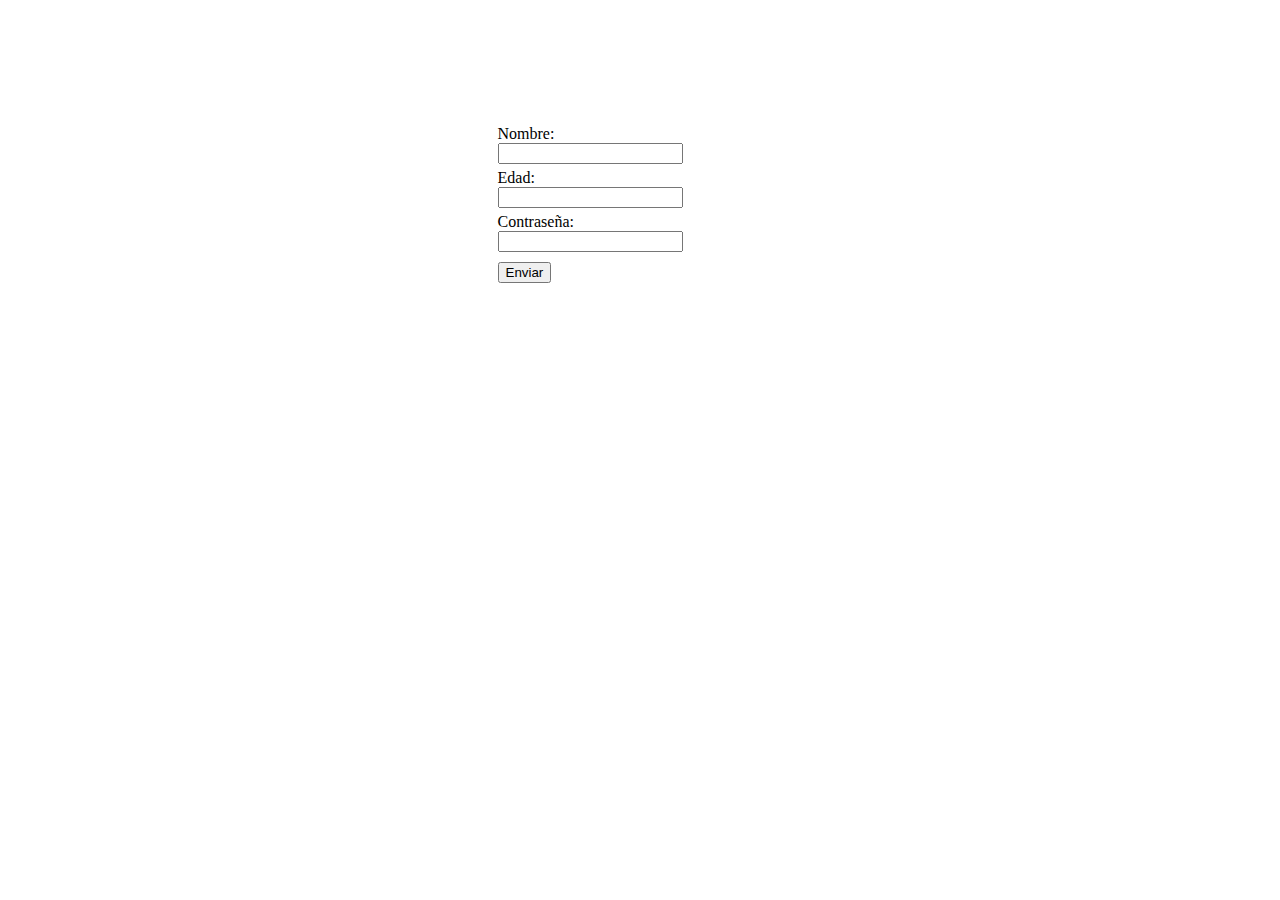
<file: src/registro.html>
<!DOCTYPE html>
<html lang="es">
  <head>
    <meta charset="UTF-8" />
    <meta http-equiv="X-UA-Compatible" content="IE=edge" />
    <meta name="viewport" content="width=device-width, initial-scale=1.0" />
    <title>Registro</title>
    <link rel="stylesheet" href="./estilos.css" />
  </head>
  <body>
    <header></header>
    <main>
      <form class="formulario" id="form_nuevo_usuario">
        <div class="contenedor-datos-formulario">
          <label class="label" for="dato_nombre_usuario">Nombre:</label>
          <input id="dato_nombre_usuario" type="text" />
        </div>
        <div class="contenedor-datos-formulario">
          <label class="label" for="dato_edad_usuario">Edad:</label>
          <input id="dato_edad_usuario" type="number" />
        </div>
        <div class="contenedor-datos-formulario">
          <label class="label" for="dato_contrasena">Contraseña:</label>
          <input id="dato_contrasena" type="password" />
        </div>
        <div class="contenedor-botones-formulario">
          <button id="enviar_registro">Enviar</button>
        </div>
      </form>
    </main>
  </body>
</html>
</file>
<file: src/estilos.css>
/* Estilos cuerpo de la página. */
body {
  margin: 0;
}

/* Estilos encabezado de la página.  */
header {
  height: 100px;
}

/* Estilos contenedor de los datos del formulario de registro. */
.contenedor-datos-formulario {
  margin-bottom: 5px;
}

/* Estilos contenedor de botones del formulario de registro. */
.contenedor-botones-formulario {
  margin-top: 10px;
}

/* Estilos formulario de registro. */
.formulario {
  margin-left: auto;
  margin-right: auto;
  margin-top: 25px;
  width: 285px;
}

/* Estilos labels del formulario de registro. */
.label {
  display: inline-block;
  width: 100px;
}

/* Estilos logo del producto. */
.landing_logo {
  position: fixed;
  left: 10px;
}

/* Estilos del menú. */
.menu {
  background-color: #beddfa;
  position: fixed;
  height: 100px;
  top: 0;
  width: 100%;
}

/* Estilos botón registrarse del menú. */
.menu-boton-registro {
  position: fixed;
  top: 40px;
  right: 10px;
}

/* Estilos para los títulos. */
.titulos {
  display: block;
  top: 200px;
  text-align: center;
}

/* Estilos para los textos. */
.textos {
  text-align: center;
}
</file>
